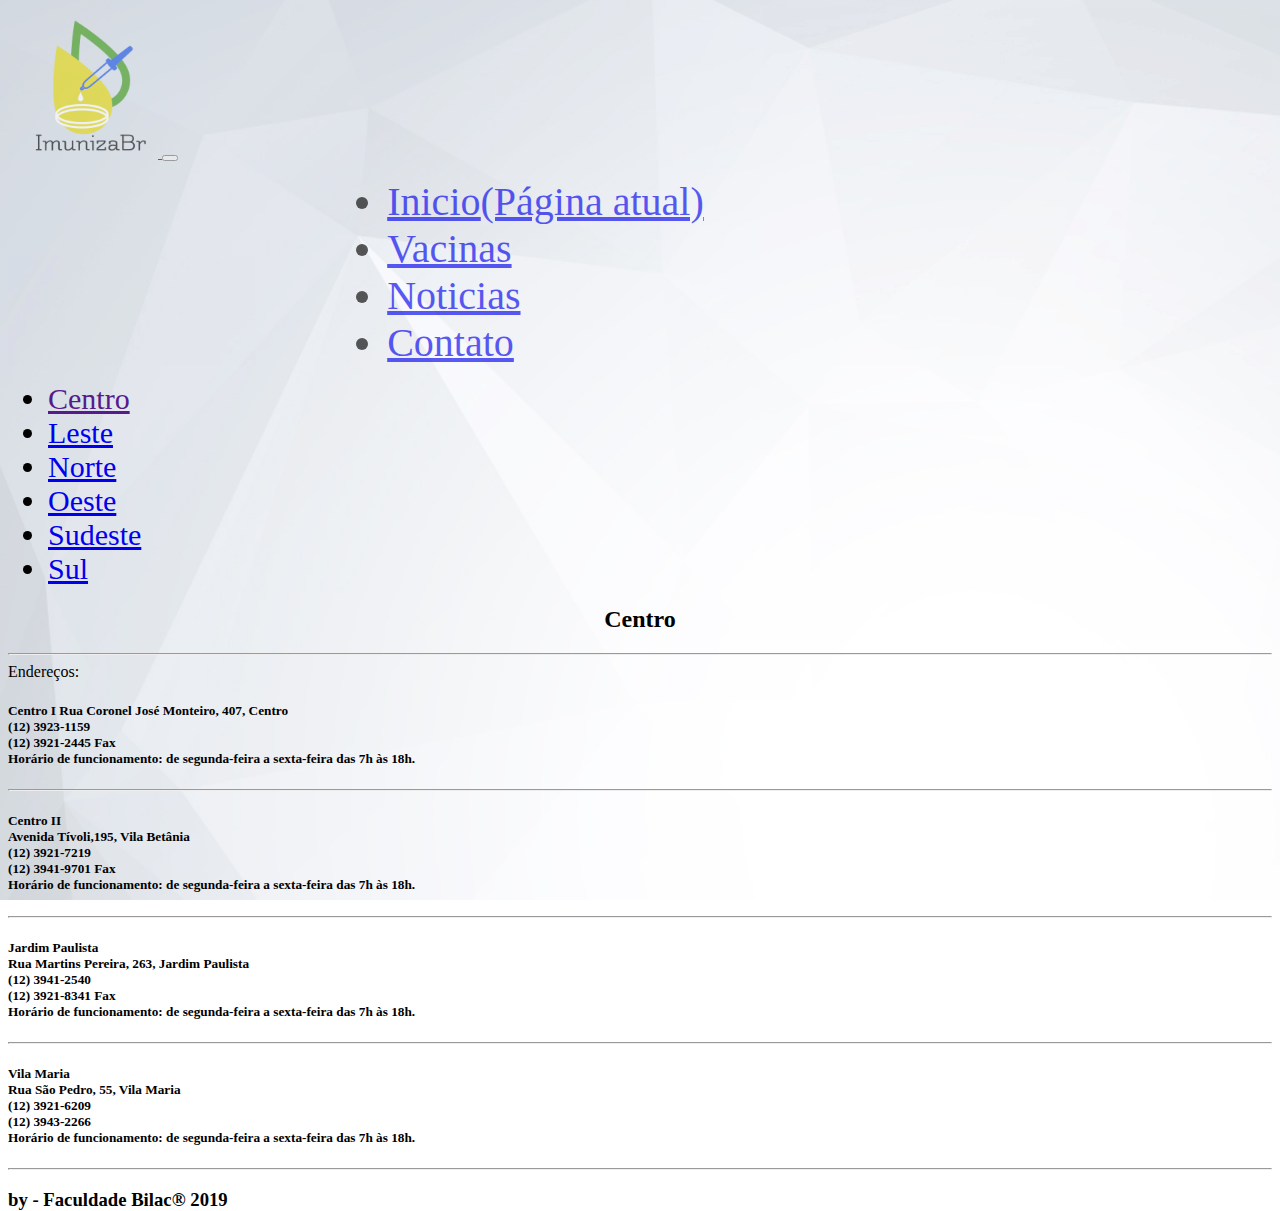
<file: endereco-centro.html>
<!DOCTYPE html>
<html lang="pt-br">
  <head>
    <!-- Meta tags Obrigatórias -->
    <meta charset="utf-8">
    <meta name="viewport" content="width=device-width, initial-scale=1, shrink-to-fit=no">

    <!-- Bootstrap CSS -->
    <link rel="stylesheet" href="https://stackpath.bootstrapcdn.com/bootstrap/4.1.3/css/bootstrap.min.css" integrity="sha384-MCw98/SFnGE8fJT3GXwEOngsV7Zt27NXFoaoApmYm81iuXoPkFOJwJ8ERdknLPMO" crossorigin="anonymous">
    <title>ImunizaBr</title>
    <link rel="stylesheet" href="stylei.css">
	<link href="https://fonts.googleapis.com/icon?family=Material+Icons"
      rel="stylesheet">
  </head>
  <body class="parallax">
      <div>
        <div class="shadow-lg p-0 mb-5 bg-white rounded" class="container-fluid">
                <div class="p-0 mb-1 bg-light text-white" class="shadow p-4 mb-5 bg-black rounded"  >
                    <div id="navimg" class="card-body">
                            <nav id="navimg" class="navbar navbar-expand-lg navbar-light bg-light">
                                    <a class="navbar-brand"  href="#">
                                        <img src="logoimu.png" alt="ImunizaBr" width="150" height="150">
                                    </a>
                                    <button class="navbar-toggler" type="button" data-toggle="collapse" data-target="#navbarNav" aria-controls="navbarNav" aria-expanded="false" aria-label="Alterna navegação">
                                      <span class="navbar-toggler-icon"></span>
                                    </button>
                                    <div class="collapse navbar-collapse" id="navbarNav">
                                      <ul class="navbar-nav" style="padding-left: 30%;">
                                        <li class="nav-item active">
                                          <a class="nav-link" href="index.html">Inicio<span class="sr-only">(Página atual)</span></a>
                                        </li>
                                        <li class="nav-item">
                                          <a class="nav-link" href="vacinas.html">Vacinas</a>
                                        </li>
                                        <li class="nav-item">
                                          <a class="nav-link" href="noticias.html">Noticias</a>
                                        </li>
                                        <li class="nav-item">
                                          <a class="nav-link " href="Contato.html">Contato</a>
                                        </li>
                                      </ul>
                                    </div>
                                  </nav>
                 </div>
        </div>
    </div> 
    <div >
    <div class="container" class="parallax">
        <div class="card">
            <div class="card-body">
              <div>
                  <ul class="nav">


                      <li class="nav-item" style="font-size: 30px;">
                          <a class="nav-link disabled" href="">Centro</a>
                        </li>
                      <li class="nav-item" style="font-size: 30px;">
                        <a class="nav-link active" href="endereco-leste.html">Leste</a>
                      </li>
                      <li class="nav-item" style="font-size: 30px;">
                        <a class="nav-link" href="endereco-norte.html">Norte</a>
                      </li>
                      <li class="nav-item" style="font-size: 30px;">
                        <a class="nav-link" href="endereco-oeste.html">Oeste</a>
                      </li>
                      <li class="nav-item" style="font-size: 30px;">
                          <a class="nav-link" href="endereco-sudeste.html">Sudeste</a>
                        </li>
                        <li class="nav-item" style="font-size: 30px;">
                            <a class="nav-link" href="endereco-sul.html">Sul</a>
                          </li>
                      
                    </ul>
              </div>
              <h2 style="text-align: center;">Centro</h2><hr>
         <label>Endereços: </label>
              <h5>Centro I
                  Rua Coronel José Monteiro, 407, Centro<br>
                  (12) 3923-1159<br>
                  (12) 3921-2445 Fax<br>
                  Horário de funcionamento: de segunda-feira a sexta-feira das 7h às 18h.
                  </h5><hr>
                  <h5>
                      Centro II<br>
                      Avenida Tívoli,195, Vila Betânia<br>
                      (12) 3921-7219<br>
                      (12) 3941-9701 Fax<br>
                      Horário de funcionamento: de segunda-feira a sexta-feira das 7h às 18h.
                  </h5>
                  <hr>
                  <h5>
                      Jardim Paulista<br>
                      Rua Martins Pereira, 263, Jardim Paulista<br>
                      (12) 3941-2540 <br>
                      (12) 3921-8341 Fax <br>
                      Horário de funcionamento: de segunda-feira a sexta-feira das 7h às 18h.
                  </h5>
                  <hr>
                  <h5>
                      Vila Maria <br>
                      Rua São Pedro, 55, Vila Maria <br>
                      (12) 3921-6209 <br>
                      (12) 3943-2266 <br>
                      Horário de funcionamento: de segunda-feira a sexta-feira das 7h às 18h.
                  </h5>
                  <hr>
            </div>
          </div>
    </div>
    </div>

</body>
  <span class="p-5 mb-4"></span>

</footer>
<div class="card bg-dark text-white" class="col">
  <h3>
    <div class="card-body-footer"></div> by - Faculdade Bilac® 2019
  </h3>
</div>
</footer>
</html>
</file>
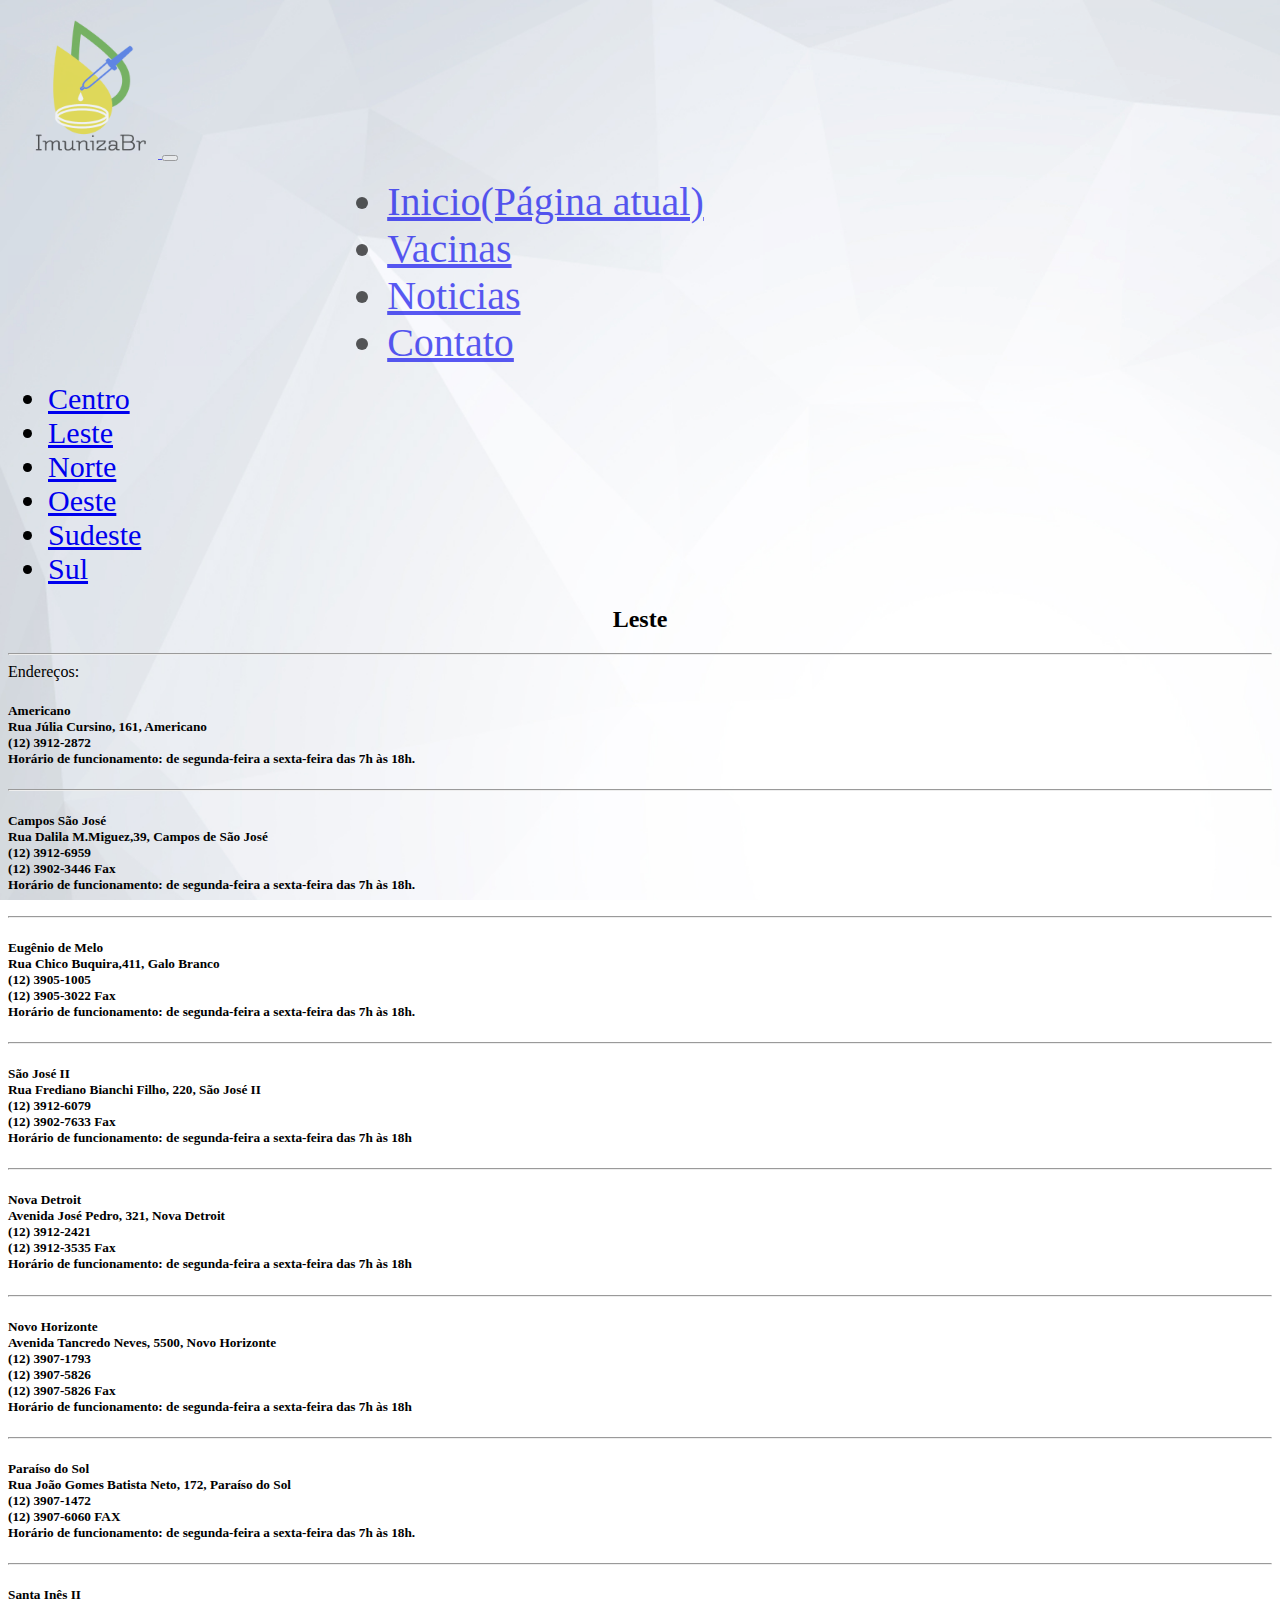
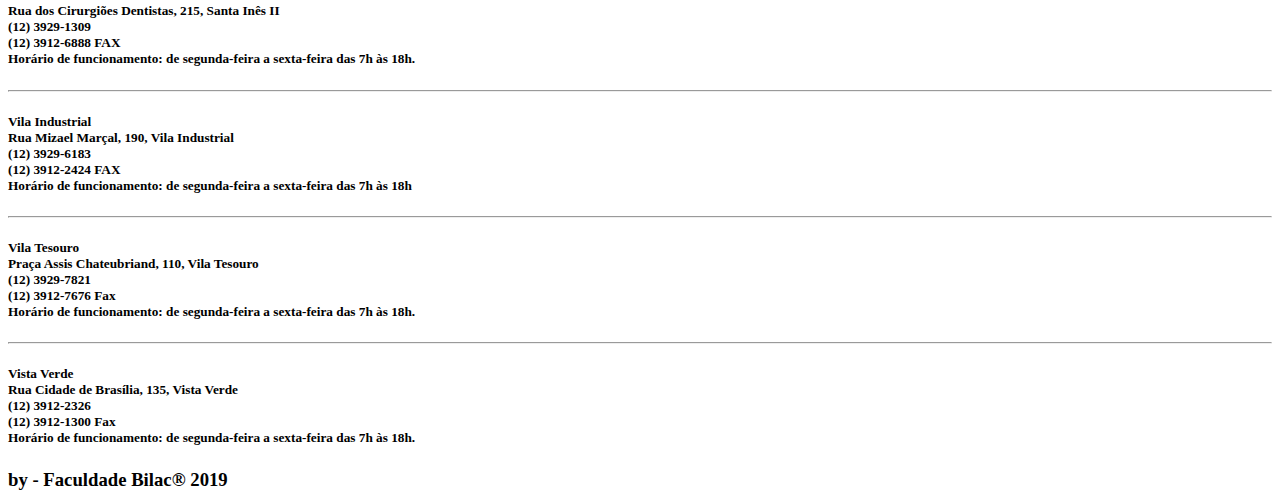
<file: endereco-leste.html>
<!DOCTYPE html>
<html lang="pt-br">
  <head>
    <!-- Meta tags Obrigatórias -->
    <meta charset="utf-8">
    <meta name="viewport" content="width=device-width, initial-scale=1, shrink-to-fit=no">

    <!-- Bootstrap CSS -->
    <link rel="stylesheet" href="https://stackpath.bootstrapcdn.com/bootstrap/4.1.3/css/bootstrap.min.css" integrity="sha384-MCw98/SFnGE8fJT3GXwEOngsV7Zt27NXFoaoApmYm81iuXoPkFOJwJ8ERdknLPMO" crossorigin="anonymous">
    <title>ImunizaBr</title>
    <link rel="stylesheet" href="stylei.css">
	<link href="https://fonts.googleapis.com/icon?family=Material+Icons"
      rel="stylesheet">
  </head>
  <body class="parallax">
      <div>
        <div class="shadow-lg p-0 mb-5 bg-white rounded" class="container-fluid">
                <div class="p-0 mb-1 bg-light text-white" class="shadow p-4 mb-5 bg-black rounded"  >
                    <div id="navimg" class="card-body">
                            <nav id="navimg" class="navbar navbar-expand-lg navbar-light bg-light">
                                    <a class="navbar-brand"  href="#">
                                        <img src="logoimu.png" alt="ImunizaBr" width="150" height="150">
                                    </a>
                                    <button class="navbar-toggler" type="button" data-toggle="collapse" data-target="#navbarNav" aria-controls="navbarNav" aria-expanded="false" aria-label="Alterna navegação">
                                      <span class="navbar-toggler-icon"></span>
                                    </button>
                                    <div class="collapse navbar-collapse" id="navbarNav">
                                      <ul class="navbar-nav" style="padding-left: 30%;">
                                        <li class="nav-item active">
                                          <a class="nav-link" href="index.html">Inicio<span class="sr-only">(Página atual)</span></a>
                                        </li>
                                        <li class="nav-item">
                                          <a class="nav-link" href="vacinas.html">Vacinas</a>
                                        </li>
                                        <li class="nav-item">
                                          <a class="nav-link" href="noticias.html">Noticias</a>
                                        </li>
                                        <li class="nav-item">
                                          <a class="nav-link " href="Contato.html">Contato</a>
                                        </li>
                                      </ul>
                                    </div>
                                  </nav>
                 </div>
        </div>
    </div> 
    <div >
    <div class="container" class="parallax">
        <div class="card">
            <div class="card-body">
              <div>
                  <ul class="nav">


                      <li class="nav-item" style="font-size: 30px;">
                          <a class="nav-link " href="endereco-centro.html">Centro</a>
                        </li>
                      <li class="nav-item" style="font-size: 30px;">
                        <a class="nav-link disabled" href="#">Leste</a>
                      </li>
                      <li class="nav-item" style="font-size: 30px;">
                        <a class="nav-link" href="endereco-norte.html">Norte</a>
                      </li>
                      <li class="nav-item" style="font-size: 30px;">
                        <a class="nav-link" href="endereco-oeste.html">Oeste</a>
                      </li>
                      <li class="nav-item" style="font-size: 30px;">
                          <a class="nav-link" href="endereco-sudeste.html">Sudeste</a>
                        </li>
                        <li class="nav-item" style="font-size: 30px;">
                            <a class="nav-link" href="endereco-sul.html">Sul</a>
                          </li>
                      
                    </ul>


              </div>
              <h2 style="text-align: center;">Leste</h2><hr>
         <label>Endereços: </label>
              <h5>
                  Americano <br>
                  Rua Júlia Cursino, 161, Americano<br>
                  (12) 3912-2872<br>
                  Horário de funcionamento: de segunda-feira a sexta-feira das 7h às 18h.
                  

              </h5><hr>
              <h5>
                  Campos São José<br>
                  Rua Dalila M.Miguez,39, Campos de São José<br>
                  (12) 3912-6959<br>
                  (12) 3902-3446 Fax<br>
                  Horário de funcionamento: de segunda-feira a sexta-feira das 7h às 18h.
              </h5>
              <hr>
              <h5>
                  Eugênio de Melo<br>
                  Rua Chico Buquira,411, Galo Branco<br>
                  (12) 3905-1005<br>
                  (12) 3905-3022 Fax<br>
                  Horário de funcionamento: de segunda-feira a sexta-feira das 7h às 18h.
              </h5>
              <hr>
              <h5>
                  São José II<br>
                  Rua Frediano Bianchi Filho, 220, São José II<br>
                  (12) 3912-6079<br>
                  (12) 3902-7633 Fax<br>
                  Horário de funcionamento: de segunda-feira a sexta-feira das 7h às 18h
              </h5>
                  <hr>
                  <h5>
                      Nova Detroit<br>
                      Avenida José Pedro, 321, Nova Detroit<br>
                      (12) 3912-2421<br>
                      (12) 3912-3535 Fax<br>
                      Horário de funcionamento: de segunda-feira a sexta-feira das 7h às 18h
                  </h5>
                  <hr>
                  <h5>
                      Novo Horizonte<br>
                      Avenida Tancredo Neves, 5500, Novo Horizonte<br>
                      (12) 3907-1793<br>
                      (12) 3907-5826<br>
                      (12) 3907-5826 Fax<br>
                      Horário de funcionamento: de segunda-feira a sexta-feira das 7h às 18h
                  </h5>
                  <hr>
                  <h5>
                      Paraíso do Sol<br>
                      Rua João Gomes Batista Neto, 172, Paraíso do Sol<br>
                      (12) 3907-1472<br>
                      (12) 3907-6060 FAX<br>
                      Horário de funcionamento: de segunda-feira a sexta-feira das 7h às 18h.
                      
                  </h5>
                  <hr>
                  <h5>
                      Santa Inês II<br>
                      Rua dos Cirurgiões Dentistas, 215, Santa Inês II<br>
                      (12) 3929-1309<br>
                      (12) 3912-6888 FAX<br>
                      Horário de funcionamento: de segunda-feira a sexta-feira das 7h às 18h.
                      
                  </h5>
                  <hr>
                  <h5>
                      Vila Industrial<br>
                      Rua Mizael Marçal, 190, Vila Industrial<br>
                      (12) 3929-6183 <br>
                      (12) 3912-2424 FAX<br>
                      Horário de funcionamento: de segunda-feira a sexta-feira das 7h às 18h
                  </h5>
                  <hr>
                  <h5>
                      Vila Tesouro<br>
                      Praça Assis Chateubriand, 110, Vila Tesouro<br>
                      (12) 3929-7821<br>
                      (12) 3912-7676 Fax<br>
                      Horário de funcionamento: de segunda-feira a sexta-feira das 7h às 18h.
                  </h5>
                  <hr>
                  <h5>
                      Vista Verde<br>
                      Rua Cidade de Brasília, 135, Vista Verde<br>
                      (12) 3912-2326<br>
                      (12) 3912-1300 Fax<br>
                      Horário de funcionamento: de segunda-feira a sexta-feira das 7h às 18h.
                  </h5>
            </div>
          </div>
    </div>
    </div>

</body>
  <span class="p-5 mb-4"></span>

<footer>
<div class="card bg-dark text-white">
  <h3>
    <div class="card-body-footer"></div> by - Faculdade Bilac® 2019
  </h3>
</div>
</footer>
</html>
</file>
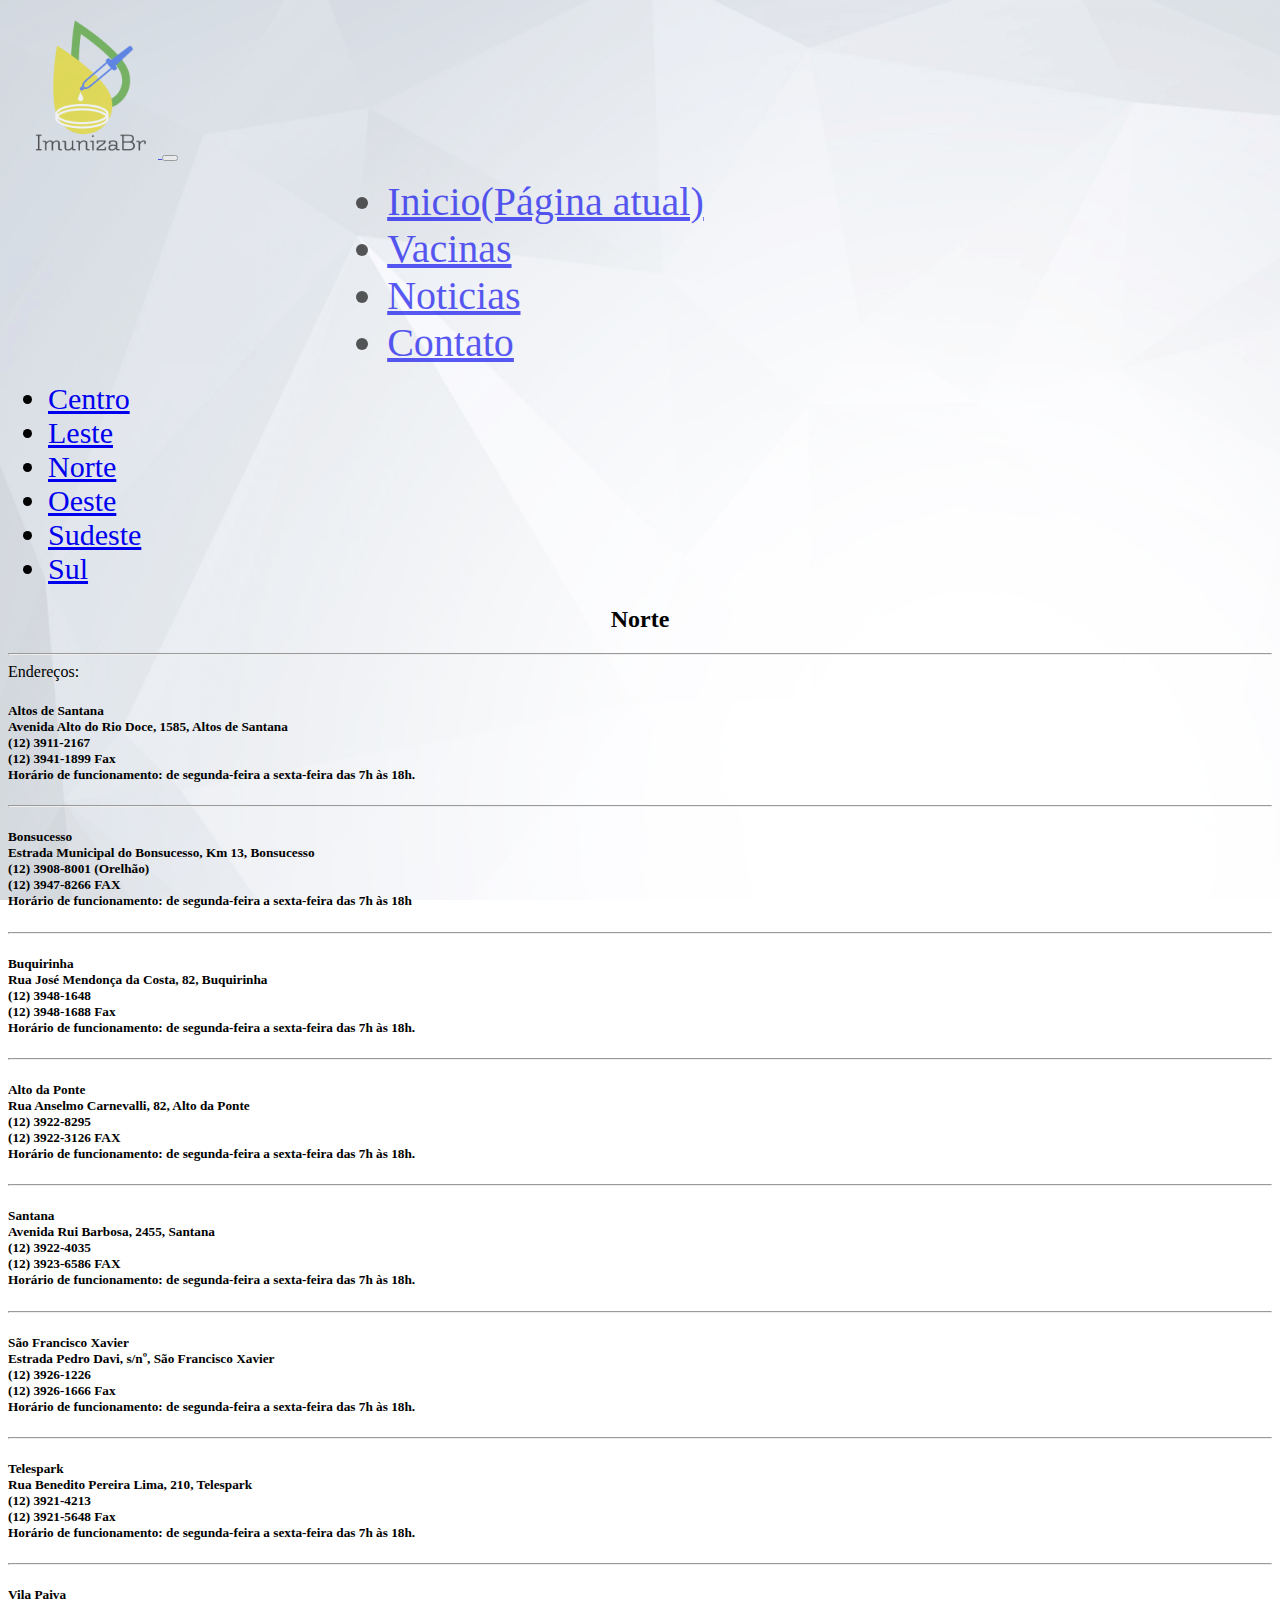
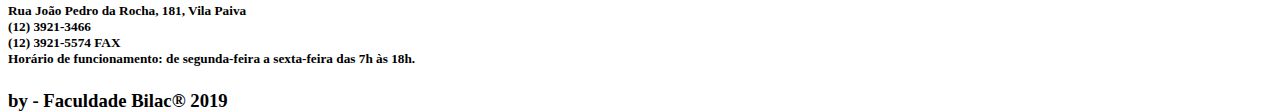
<file: endereco-norte.html>
<!DOCTYPE html>
<html lang="pt-br">
  <head>
    <!-- Meta tags Obrigatórias -->
    <meta charset="utf-8">
    <meta name="viewport" content="width=device-width, initial-scale=1, shrink-to-fit=no">

    <!-- Bootstrap CSS -->
    <link rel="stylesheet" href="https://stackpath.bootstrapcdn.com/bootstrap/4.1.3/css/bootstrap.min.css" integrity="sha384-MCw98/SFnGE8fJT3GXwEOngsV7Zt27NXFoaoApmYm81iuXoPkFOJwJ8ERdknLPMO" crossorigin="anonymous">
    <title>ImunizaBr</title>
    <link rel="stylesheet" href="stylei.css">
	<link href="https://fonts.googleapis.com/icon?family=Material+Icons"
      rel="stylesheet">
  </head>
  <body class="parallax">
      <div>
        <div class="shadow-lg p-0 mb-5 bg-white rounded" class="container-fluid">
                <div class="p-0 mb-1 bg-light text-white" class="shadow p-4 mb-5 bg-black rounded"  >
                    <div id="navimg" class="card-body">
                            <nav id="navimg" class="navbar navbar-expand-lg navbar-light bg-light">
                                    <a class="navbar-brand"  href="#">
                                        <img src="logoimu.png" alt="ImunizaBr" width="150" height="150">
                                    </a>
                                    <button class="navbar-toggler" type="button" data-toggle="collapse" data-target="#navbarNav" aria-controls="navbarNav" aria-expanded="false" aria-label="Alterna navegação">
                                      <span class="navbar-toggler-icon"></span>
                                    </button>
                                    <div class="collapse navbar-collapse" id="navbarNav">
                                      <ul class="navbar-nav" style="padding-left: 30%;">
                                        <li class="nav-item active">
                                          <a class="nav-link" href="index.html">Inicio<span class="sr-only">(Página atual)</span></a>
                                        </li>
                                        <li class="nav-item">
                                          <a class="nav-link" href="vacinas.html">Vacinas</a>
                                        </li>
                                        <li class="nav-item">
                                          <a class="nav-link" href="noticias.html">Noticias</a>
                                        </li>
                                        <li class="nav-item">
                                          <a class="nav-link " href="Contato.html">Contato</a>
                                        </li>
                                      </ul>
                                    </div>
                                  </nav>
                 </div>
        </div>
    </div> 
    <div >
    <div class="container" class="parallax">
        <div class="card">
            <div class="card-body">
                <div>
                    <ul class="nav">
  
  
                        <li class="nav-item" style="font-size: 30px;">
                            <a class="nav-link " href="endereco-centro.html">Centro</a>
                          </li>
                        <li class="nav-item" style="font-size: 30px;">
                          <a class="nav-link " href="endereco-leste.html">Leste</a>
                        </li>
                        <li class="nav-item" style="font-size: 30px;">
                          <a class="nav-link disabled" href="#">Norte</a>
                        </li>
                        <li class="nav-item" style="font-size: 30px;">
                          <a class="nav-link" href="endereco-oeste.html">Oeste</a>
                        </li>
                        <li class="nav-item" style="font-size: 30px;">
                            <a class="nav-link" href="endereco-sudeste.html">Sudeste</a>
                          </li>
                          <li class="nav-item" style="font-size: 30px;">
                              <a class="nav-link" href="endereco-sul.html">Sul</a>
                            </li>
                        
                      </ul>
  
  
                </div>


              <h2 style="text-align: center;">Norte</h2><hr>
         <label>Endereços: </label>
              <h5>
                  Altos de Santana<br>
                  Avenida Alto do Rio Doce, 1585, Altos de Santana<br>
                  (12) 3911-2167<br>
                  (12) 3941-1899 Fax<br>
                  Horário de funcionamento: de segunda-feira a sexta-feira das 7h às 18h.
                  </h5><hr>
                  <h5>
                      Bonsucesso<br>
                      Estrada Municipal do Bonsucesso, Km 13, Bonsucesso<br>
                      (12) 3908-8001 (Orelhão)<br>
                      (12) 3947-8266 FAX<br>
                      Horário de funcionamento: de segunda-feira a sexta-feira das 7h às 18h
                  </h5>
                  <hr>
                  <h5>
                      Buquirinha<br>
                      Rua José Mendonça da Costa, 82, Buquirinha<br>
                      (12) 3948-1648<br>
                      (12) 3948-1688 Fax<br>
                      Horário de funcionamento: de segunda-feira a sexta-feira das 7h às 18h.
                  </h5>
                  <hr>
                  <h5>
                      Alto da Ponte<br>
                      Rua Anselmo Carnevalli, 82, Alto da Ponte<br>
                      (12) 3922-8295<br>
                      (12) 3922-3126 FAX<br>
                      Horário de funcionamento: de segunda-feira a sexta-feira das 7h às 18h.
                  </h5>
                  <hr>
                  <h5>
                      Santana<br>
                      Avenida Rui Barbosa, 2455, Santana<br>
                      (12) 3922-4035<br>
                      (12) 3923-6586 FAX<br>
                      Horário de funcionamento: de segunda-feira a sexta-feira das 7h às 18h.
                  </h5>
                  <hr>
                  <h5>
                      São Francisco Xavier<br>
                      Estrada Pedro Davi, s/nº, São Francisco Xavier<br>
                      (12) 3926-1226<br>
                      (12) 3926-1666 Fax<br>
                      Horário de funcionamento: de segunda-feira a sexta-feira das 7h às 18h.
                  </h5>
                  <hr>
                  <h5>
                      Telespark<br>
                      Rua Benedito Pereira Lima, 210, Telespark<br>
                      (12) 3921-4213<br>
                      (12) 3921-5648 Fax<br>
                      Horário de funcionamento: de segunda-feira a sexta-feira das 7h às 18h.
                  </h5>
                  <hr>
                  <h5>
                      Vila Paiva<br>
                      Rua João Pedro da Rocha, 181, Vila Paiva<br>
                      (12) 3921-3466<br>
                      (12) 3921-5574 FAX<br>
                      Horário de funcionamento: de segunda-feira a sexta-feira das 7h às 18h.
                  </h5>  
            </div>
          </div>
    </div>
    </div>

</body>
  <span class="p-5 mb-4"></span>

</footer>
<div class="card bg-dark text-white" class="col">
  <h3>
    <div class="card-body-footer"></div> by - Faculdade Bilac® 2019
  </h3>
</div>
</footer>
</html>
</file>
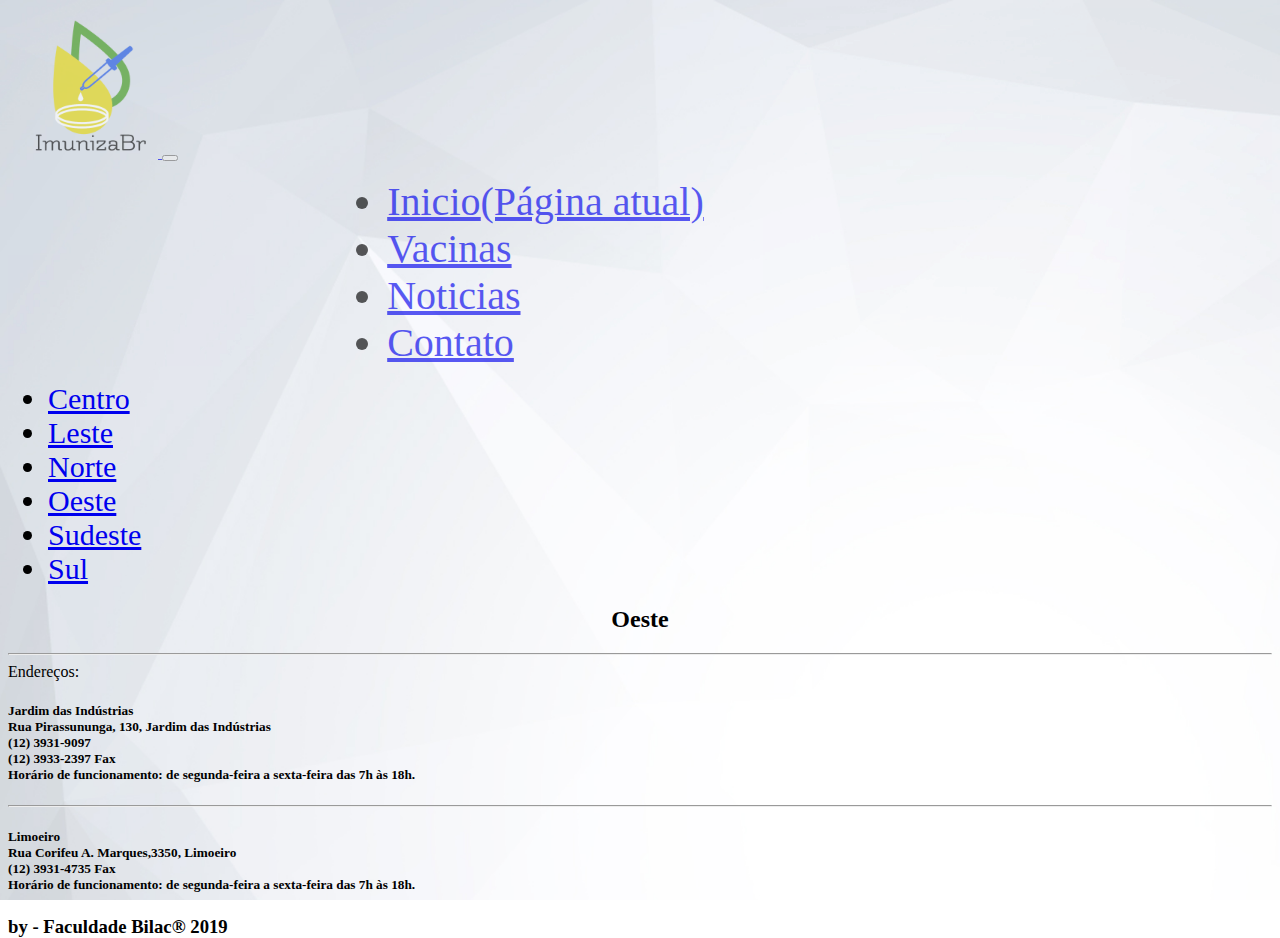
<file: endereco-oeste.html>
<!DOCTYPE html>
<html lang="pt-br">
  <head>
    <!-- Meta tags Obrigatórias -->
    <meta charset="utf-8">
    <meta name="viewport" content="width=device-width, initial-scale=1, shrink-to-fit=no">

    <!-- Bootstrap CSS -->
    <link rel="stylesheet" href="https://stackpath.bootstrapcdn.com/bootstrap/4.1.3/css/bootstrap.min.css" integrity="sha384-MCw98/SFnGE8fJT3GXwEOngsV7Zt27NXFoaoApmYm81iuXoPkFOJwJ8ERdknLPMO" crossorigin="anonymous">
    <title>ImunizaBr</title>
    <link rel="stylesheet" href="stylei.css">
	<link href="https://fonts.googleapis.com/icon?family=Material+Icons"
      rel="stylesheet">
  </head>
  <body class="parallax">
      <div>
        <div class="shadow-lg p-0 mb-5 bg-white rounded" class="container-fluid">
                <div class="p-0 mb-1 bg-light text-white" class="shadow p-4 mb-5 bg-black rounded"  >
                    <div id="navimg" class="card-body">
                            <nav id="navimg" class="navbar navbar-expand-lg navbar-light bg-light">
                                    <a class="navbar-brand"  href="#">
                                        <img src="logoimu.png" alt="ImunizaBr" width="150" height="150">
                                    </a>
                                    <button class="navbar-toggler" type="button" data-toggle="collapse" data-target="#navbarNav" aria-controls="navbarNav" aria-expanded="false" aria-label="Alterna navegação">
                                      <span class="navbar-toggler-icon"></span>
                                    </button>
                                    <div class="collapse navbar-collapse" id="navbarNav">
                                      <ul class="navbar-nav" style="padding-left: 30%;">
                                        <li class="nav-item active">
                                          <a class="nav-link" href="index.html">Inicio<span class="sr-only">(Página atual)</span></a>
                                        </li>
                                        <li class="nav-item">
                                          <a class="nav-link" href="vacinas.html">Vacinas</a>
                                        </li>
                                        <li class="nav-item">
                                          <a class="nav-link" href="noticias.html">Noticias</a>
                                        </li>
                                        <li class="nav-item">
                                          <a class="nav-link " href="Contato.html">Contato</a>
                                        </li>
                                      </ul>
                                    </div>
                                  </nav>
                 </div>
        </div>
    </div> 
    <div >
    <div class="container" class="parallax">
        <div class="card">
            <div class="card-body">


                <div>
                    <ul class="nav">
  
  
                        <li class="nav-item" style="font-size: 30px;">
                            <a class="nav-link " href="endereco-centro.html">Centro</a>
                          </li>
                        <li class="nav-item" style="font-size: 30px;">
                          <a class="nav-link " href="endereco-leste.html">Leste</a>
                        </li>
                        <li class="nav-item" style="font-size: 30px;">
                          <a class="nav-link" href="endereco-norte.html">Norte</a>
                        </li>
                        <li class="nav-item" style="font-size: 30px;">
                          <a class="nav-link disabled" href="#">Oeste</a>
                        </li>
                        <li class="nav-item" style="font-size: 30px;">
                            <a class="nav-link" href="endereco-sudeste.html">Sudeste</a>
                          </li>
                          <li class="nav-item" style="font-size: 30px;">
                              <a class="nav-link" href="endereco-sul.html">Sul</a>
                            </li>
                        
                      </ul>
  
  
                </div>
              <h2 style="text-align: center;">Oeste</h2><hr>
         <label>Endereços: </label>
                  <h5>
                      Jardim das Indústrias<br>
                      Rua Pirassununga, 130, Jardim das Indústrias<br>
                      (12) 3931-9097<br>
                      (12) 3933-2397 Fax<br>
                      Horário de funcionamento: de segunda-feira a sexta-feira das 7h às 18h.
                      
                  </h5><hr>
                  <h5>
                      Limoeiro<br>
                      Rua Corifeu A. Marques,3350, Limoeiro<br>
                      (12) 3931-4735 Fax<br>
                      Horário de funcionamento: de segunda-feira a sexta-feira das 7h às 18h.
                  </h5>
                  
            </div>
          </div>
    </div>
    </div>

</body>
  <span class="p-5 mb-4"></span>

</footer>
<div class="card bg-dark text-white" class="col">
  <h3>
    <div class="card-body-footer"></div> by - Faculdade Bilac® 2019
  </h3>
</div>
</footer>
</html>
</file>
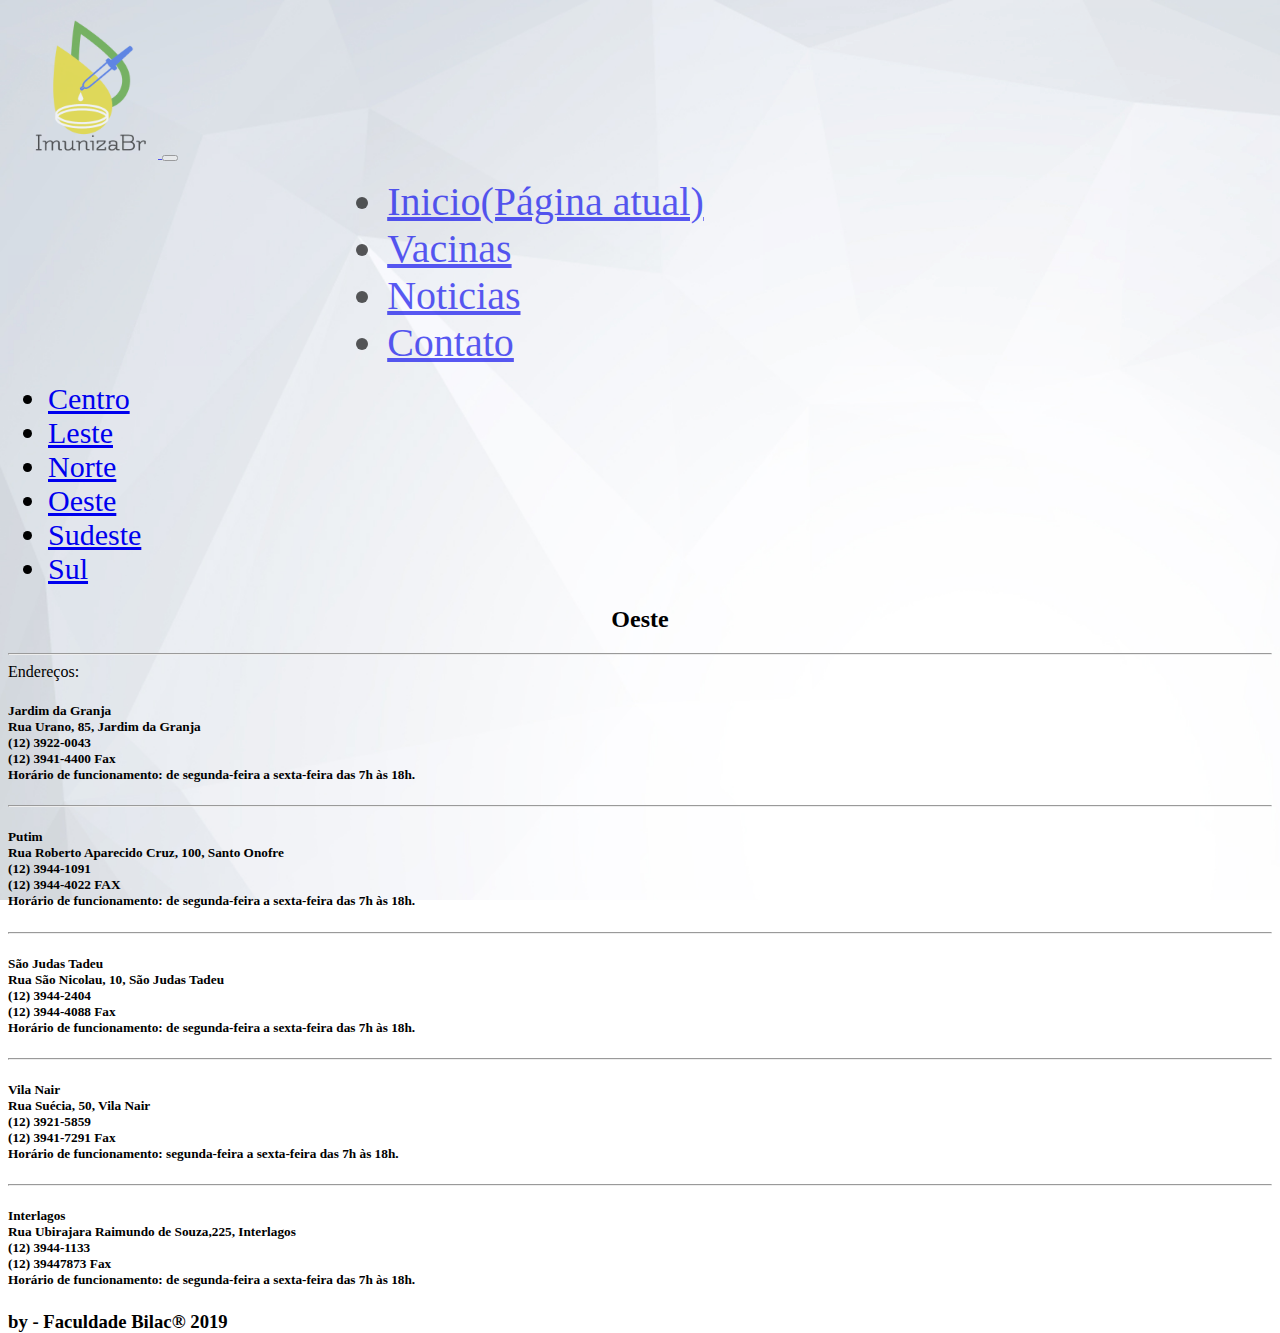
<file: endereco-sudeste.html>
<!DOCTYPE html>
<html lang="pt-br">
  <head>
    <!-- Meta tags Obrigatórias -->
    <meta charset="utf-8">
    <meta name="viewport" content="width=device-width, initial-scale=1, shrink-to-fit=no">

    <!-- Bootstrap CSS -->
    <link rel="stylesheet" href="https://stackpath.bootstrapcdn.com/bootstrap/4.1.3/css/bootstrap.min.css" integrity="sha384-MCw98/SFnGE8fJT3GXwEOngsV7Zt27NXFoaoApmYm81iuXoPkFOJwJ8ERdknLPMO" crossorigin="anonymous">
    <title>ImunizaBr</title>
    <link rel="stylesheet" href="stylei.css">
	<link href="https://fonts.googleapis.com/icon?family=Material+Icons"
      rel="stylesheet">
  </head>
  <body class="parallax">
      <div>
        <div class="shadow-lg p-0 mb-5 bg-white rounded" class="container-fluid">
                <div class="p-0 mb-1 bg-light text-white" class="shadow p-4 mb-5 bg-black rounded"  >
                    <div id="navimg" class="card-body">
                            <nav id="navimg" class="navbar navbar-expand-lg navbar-light bg-light">
                                    <a class="navbar-brand"  href="#">
                                        <img src="logoimu.png" alt="ImunizaBr" width="150" height="150">
                                    </a>
                                    <button class="navbar-toggler" type="button" data-toggle="collapse" data-target="#navbarNav" aria-controls="navbarNav" aria-expanded="false" aria-label="Alterna navegação">
                                      <span class="navbar-toggler-icon"></span>
                                    </button>
                                    <div class="collapse navbar-collapse" id="navbarNav">
                                      <ul class="navbar-nav" style="padding-left: 30%;">
                                        <li class="nav-item active">
                                          <a class="nav-link" href="index.html">Inicio<span class="sr-only">(Página atual)</span></a>
                                        </li>
                                        <li class="nav-item">
                                          <a class="nav-link" href="vacinas.html">Vacinas</a>
                                        </li>
                                        <li class="nav-item">
                                          <a class="nav-link" href="noticias.html">Noticias</a>
                                        </li>
                                        <li class="nav-item">
                                          <a class="nav-link " href="Contato.html">Contato</a>
                                        </li>
                                      </ul>
                                    </div>
                                  </nav>
                 </div>
        </div>
    </div> 
    <div >
    <div class="container" class="parallax">
        <div class="card">
            <div class="card-body">

                <div>
                    <ul class="nav">
  
  
                        <li class="nav-item" style="font-size: 30px;">
                            <a class="nav-link " href="endereco-centro.html">Centro</a>
                          </li>
                        <li class="nav-item" style="font-size: 30px;">
                          <a class="nav-link " href="endereco-leste.html">Leste</a>
                        </li>
                        <li class="nav-item" style="font-size: 30px;">
                          <a class="nav-link" href="endereco-norte.html">Norte</a>
                        </li>
                        <li class="nav-item" style="font-size: 30px;">
                          <a class="nav-link" href="endereco-oeste.html">Oeste</a>
                        </li>
                        <li class="nav-item" style="font-size: 30px;">
                            <a class="nav-link disabled" href="#">Sudeste</a>
                          </li>
                          <li class="nav-item" style="font-size: 30px;">
                              <a class="nav-link" href="endereco-sul.html">Sul</a>
                            </li>
                        
                      </ul>
  
  
                </div>
              <h2 style="text-align: center;">Oeste</h2><hr>
         <label>Endereços: </label>
                  <h5>
                      Jardim da Granja<br>
                      Rua Urano, 85, Jardim da Granja<br>
                      (12) 3922-0043<br>
                      (12) 3941-4400 Fax<br>
                      Horário de funcionamento: de segunda-feira a sexta-feira das 7h às 18h.
                  </h5><hr>
                  <h5>
                          
                      Putim<br>
                      Rua Roberto Aparecido Cruz, 100, Santo Onofre<br>
                      (12) 3944-1091<br>
                      (12) 3944-4022 FAX<br>
                      Horário de funcionamento: de segunda-feira a sexta-feira das 7h às 18h.
                                                
                          
                           
                  </h5><hr>
                  <h5>
                      São Judas Tadeu<br>
                      Rua São Nicolau, 10, São Judas Tadeu<br>
                      (12) 3944-2404<br>
                      (12) 3944-4088 Fax<br>
                      Horário de funcionamento: de segunda-feira a sexta-feira das 7h às 18h.
                  </h5><hr>
                  <h5>
                      Vila Nair<br>
                      Rua Suécia, 50, Vila Nair<br>
                      (12) 3921-5859<br>
                      (12) 3941-7291 Fax<br>
                      Horário de funcionamento: segunda-feira a sexta-feira das 7h às 18h.
                      
                  </h5><hr>
                  <h5>
                      Interlagos<br>
                      Rua Ubirajara Raimundo de Souza,225, Interlagos<br>
                      (12) 3944-1133<br>
                      (12) 39447873 Fax<br>
                      Horário de funcionamento: de segunda-feira a sexta-feira das 7h às 18h.
                  </h5>
                  
            </div>
          </div>
    </div>
    </div>

</body>
  <span class="p-5 mb-4"></span>

</footer>
<div class="card bg-dark text-white" class="col">
  <h3>
    <div class="card-body-footer"></div> by - Faculdade Bilac® 2019
  </h3>
</div>
</footer>
</html>
</file>
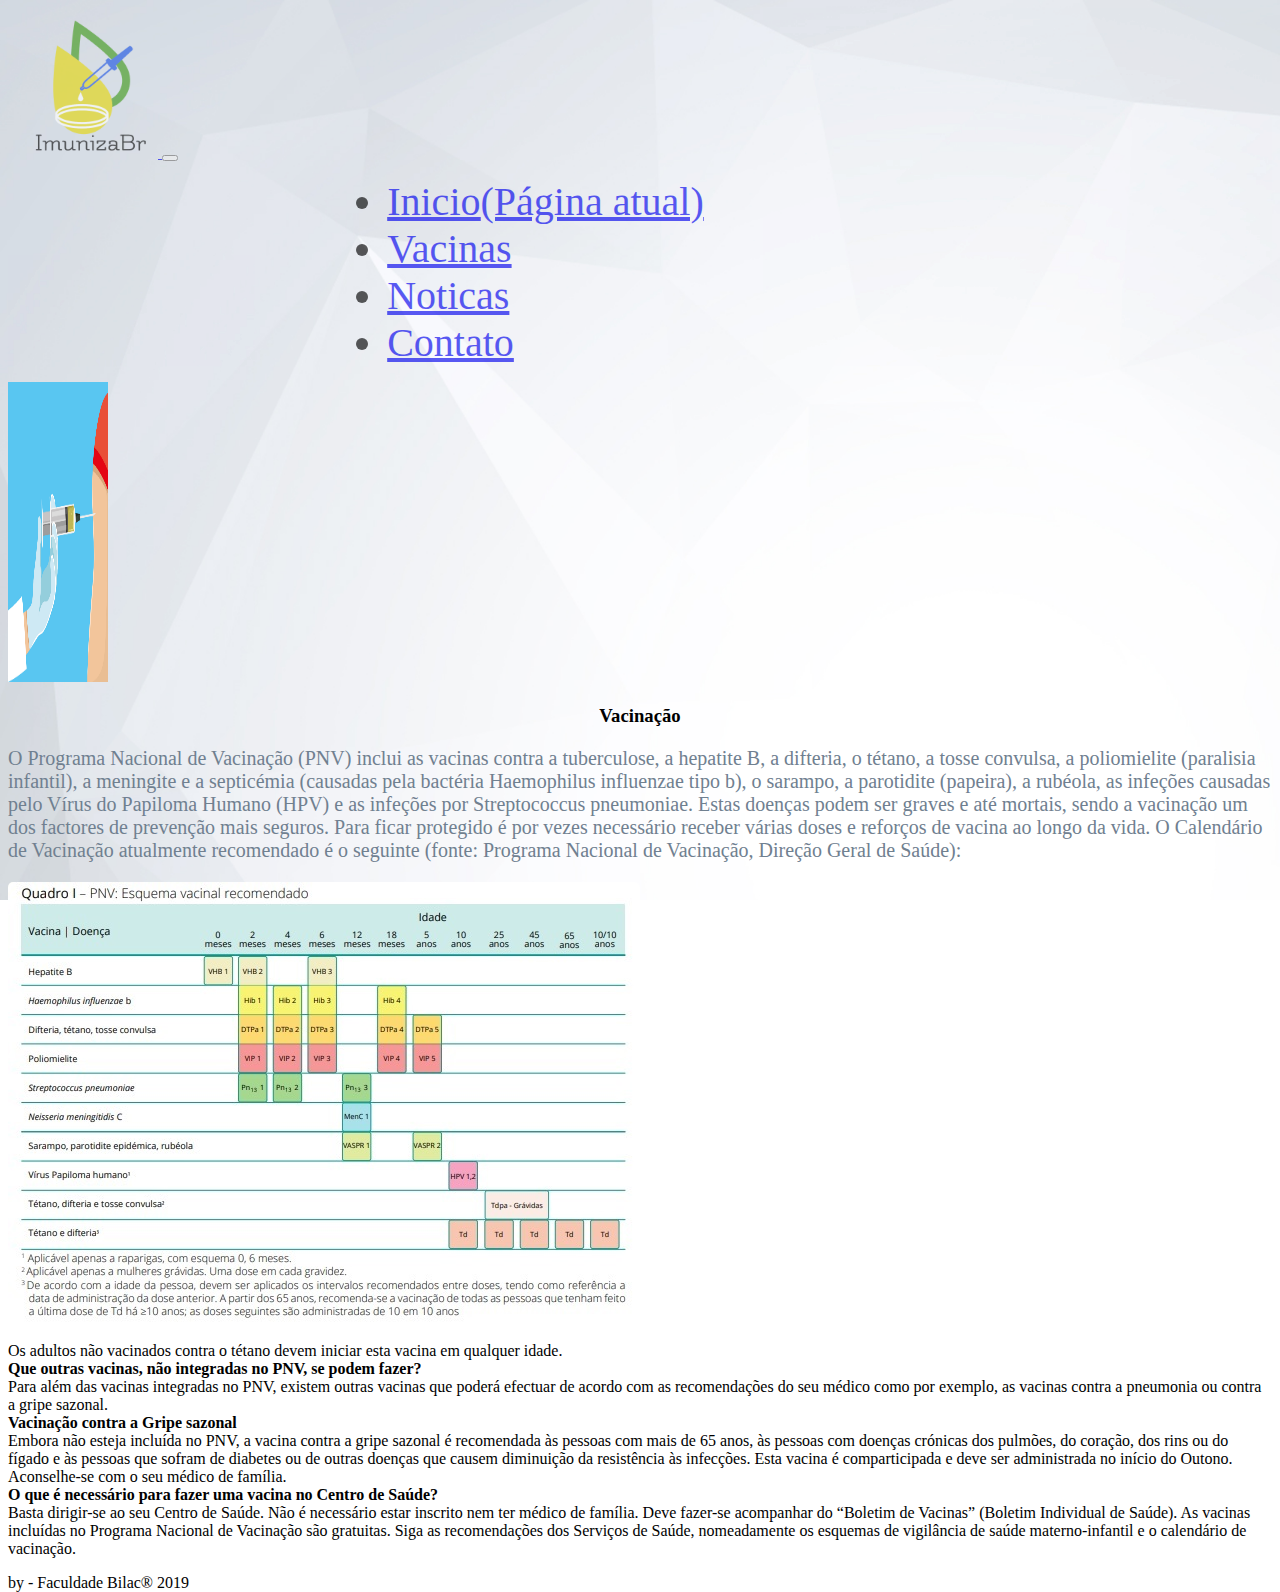
<file: vacinas.html>
<!DOCTYPE html>
<html lang="pt-br">

<head>
  <!-- Meta tags Obrigatórias -->
  <meta charset="utf-8">
  <meta name="viewport" content="width=device-width, initial-scale=1, shrink-to-fit=no">

  <!-- Bootstrap CSS -->
  <link rel="stylesheet" href="https://stackpath.bootstrapcdn.com/bootstrap/4.1.3/css/bootstrap.min.css"
    integrity="sha384-MCw98/SFnGE8fJT3GXwEOngsV7Zt27NXFoaoApmYm81iuXoPkFOJwJ8ERdknLPMO" crossorigin="anonymous">
  <title>ImunizaBr</title>
  <link rel="stylesheet" href="stylei.css">
</head>

<body class="parallax">
  <div>
    <div class="shadow-lg p-0 mb-5 bg-white rounded" class="container-fluid">
      <div class="p-0 mb-1 bg-light text-white" class="shadow p-4 mb-5 bg-black rounded">
        <div id="navimg" class="card-body">
          <nav id="navimg" class="navbar navbar-expand-lg navbar-light bg-light">
            <a class="navbar-brand" href="#">
              <img src="logoimu.png" alt="ImunizaBr" width="150" height="150">
            </a>
            <button class="navbar-toggler" type="button" data-toggle="collapse" data-target="#navbarNav"
              aria-controls="navbarNav" aria-expanded="false" aria-label="Alterna navegação">
              <span class="navbar-toggler-icon"></span>
            </button>
            <div class="collapse navbar-collapse" id="navbarNav">
              <ul class="navbar-nav" style="padding-left: 30%;">
                <li class="nav-item active">
                  <a class="nav-link" href="index.html">Inicio<span class="sr-only">(Página atual)</span></a>
                </li>
                <li class="nav-item">
                  <a class="nav-link" href="vacinas.html">Vacinas</a>
                </li>
                <li class="nav-item">
                  <a class="nav-link" href="noticias.html">Noticas</a>
                </li>
                <li class="nav-item">
                  <a class="nav-link " href="Contato.html">Contato</a>
                </li>
              </ul>
            </div>
          </nav>
        </div>
      </div>
    </div>
    <div>
      <div class="container" class="parallax">
        <div class="container-fluid">
          <div class="card" style="width: 100%;">
            <img src="img.jpeg" class="card-img-top" width="100" height="300">
            <div class="card-body">
              <h3 class="card-title" style="text-align: center;">Vacinação</h3>
              <p class="card-text">
                O Programa Nacional de Vacinação (PNV) inclui as vacinas contra a tuberculose, a hepatite B, a difteria,
                o tétano, a tosse convulsa, a poliomielite (paralisia infantil), a meningite e a septicémia (causadas
                pela bactéria Haemophilus influenzae tipo b), o sarampo, a parotidite (papeira), a rubéola, as infeções
                causadas pelo Vírus do Papiloma Humano (HPV) e as infeções por Streptococcus pneumoniae.

                Estas doenças podem ser graves e até mortais, sendo a vacinação um dos factores de prevenção mais
                seguros.

                Para ficar protegido é por vezes necessário receber várias doses e reforços de vacina ao longo da vida.
                O Calendário de Vacinação atualmente recomendado é o seguinte (fonte: Programa Nacional de Vacinação,
                Direção Geral de Saúde):
              </p>
              <img id="myImg" src="pnv.jpg" class="card-img-top" width="" height="">
              <p>
                <!-- The Modal -->
                <div id="myModal" class="modal">
                  <span class="close">×</span>
                  <img class="modal-content" id="img01">
                  <div id="caption"></div>
                </div>
                Os adultos não vacinados contra o tétano devem iniciar esta vacina em qualquer idade. <br>

                <b> Que outras vacinas, não integradas no PNV, se podem fazer? </b> <br>

                Para além das vacinas integradas no PNV, existem outras vacinas que poderá efectuar de acordo com as
                recomendações do seu médico como por exemplo, as vacinas contra a pneumonia ou contra a gripe sazonal.
                <br>
                <b>Vacinação contra a Gripe sazonal</b> <br>

                Embora não esteja incluída no PNV, a vacina contra a gripe sazonal é recomendada às pessoas com mais de
                65 anos, às pessoas com doenças crónicas dos pulmões, do coração, dos rins ou do fígado e às pessoas que
                sofram de diabetes ou de outras doenças que causem diminuição da resistência às infecções.

                Esta vacina é comparticipada e deve ser administrada no início do Outono. Aconselhe-se com o seu médico
                de família.
                <br>
                <b>O que é necessário para fazer uma vacina no Centro de Saúde?</b> <br>

                Basta dirigir-se ao seu Centro de Saúde. Não é necessário estar inscrito nem ter médico de família. Deve
                fazer-se acompanhar do “Boletim de Vacinas” (Boletim Individual de Saúde).

                As vacinas incluídas no Programa Nacional de Vacinação são gratuitas. Siga as recomendações dos Serviços
                de Saúde, nomeadamente os esquemas de vigilância de saúde materno-infantil e o calendário de vacinação.
              </p>
            </div>
          </div>

        </div>
      </div>
    </div>
    <!-- JavaScript (Opcional) -->
    <!-- jQuery primeiro, depois Popper.js, depois Bootstrap JS -->
    <script src="https://code.jquery.com/jquery-3.3.1.slim.min.js"
      integrity="sha384-q8i/X+965DzO0rT7abK41JStQIAqVgRVzpbzo5smXKp4YfRvH+8abtTE1Pi6jizo"
      crossorigin="anonymous"></script>
    <script src="https://cdnjs.cloudflare.com/ajax/libs/popper.js/1.14.3/umd/popper.min.js"
      integrity="sha384-ZMP7rVo3mIykV+2+9J3UJ46jBk0WLaUAdn689aCwoqbBJiSnjAK/l8WvCWPIPm49"
      crossorigin="anonymous"></script>
    <script src="https://stackpath.bootstrapcdn.com/bootstrap/4.1.3/js/bootstrap.min.js"
      integrity="sha384-ChfqqxuZUCnJSK3+MXmPNIyE6ZbWh2IMqE241rYiqJxyMiZ6OW/JmZQ5stwEULTy"
      crossorigin="anonymous"></script>
    <script>
      // Get the modal
      var modal = document.getElementById('myModal');

      // Get the image and insert it inside the modal - use its "alt" text as a caption
      var img = document.getElementById('myImg');
      var modalImg = document.getElementById("img01");
      var captionText = document.getElementById("caption");
      img.onclick = function () {
        modal.style.display = "block";
        modalImg.src = this.src;
        captionText.innerHTML = this.alt;
      }

      // Get the <span> element that closes the modal
      var span = document.getElementsByClassName("close")[0];

      // When the user clicks on <span> (x), close the modal
      span.onclick = function () {
        modal.style.display = "none";
      }
    </script>

</body>

<footer>
  <div class="card bg-dark text-white">
    <span class="perodado">by - Faculdade Bilac® 2019</span>
  </div>
</footer>

</html>
</file>
<file: stylei.css>
.card {
    
    box-shadow: slategrey;
    
    
}
body, html {
    height: 100%;
  }
  
  .parallax {
    /* The image used */
    background-image: url('background-clean.jpg');
  
    /* Full height */
    height: 100%; 
  
    /* Create the parallax scrolling effect */
    background-attachment: fixed;
    background-position: center;
    background-repeat: no-repeat;
    background-size: cover;
  }
  .card-text{
    font-size: 20px;
    color: slategrey;
  }
  .bg-info{
      background-color: whitesmoke;
  }
  .nav-item{
      font-size: 40px;
      justify-content: center; 
      font-style: bold;
      color: black;
  }

  #navimg{
    background-image: url(background-clean.jpg);
    background-repeat: no-repeat;
    background-size: cover;
    background-position: center;
    background-attachment: fixed;
    border-image-outset: 50px;
    opacity: 0.8;
  }
  #myImg {
    border-radius: 5px;
    cursor: pointer;
    transition: 0.3s;
  }
  
  #myImg:hover {opacity: 0.7;}
  
  /* The Modal (background) */
  .modal {
    display: none; /* Hidden by default */
    position: fixed; /* Stay in place */
    z-index: 1; /* Sit on top */
    padding-top: 100px; /* Location of the box */
    left: 0;
    top: 0;
    width: 100%; /* Full width */
    height: 100%; /* Full height */
    overflow: auto; /* Enable scroll if needed */
    background-color: rgb(0,0,0); /* Fallback color */
    background-color: rgba(0,0,0,0.9); /* Black w/ opacity */
  }
  
  /* Modal Content (image) */
  .modal-content {
    margin: auto;
    display: block;
    width: 80%;
    max-width: 700px;
  }
  
  /* Caption of Modal Image */
  #caption {
    margin: auto;
    display: block;
    width: 80%;
    max-width: 700px;
    text-align: center;
    color: #ccc;
    padding: 10px 0;
    height: 150px;
  }
  
  /* Add Animation */
  .modal-content, #caption {  
    -webkit-animation-name: zoom;
    -webkit-animation-duration: 0.6s;
    animation-name: zoom;
    animation-duration: 0.6s;
  }
  
  @-webkit-keyframes zoom {
    from {-webkit-transform: scale(0)} 
    to {-webkit-transform: scale(1)}
  }
  
  @keyframes zoom {
    from {transform: scale(0.2)} 
    to {transform: scale(1)}
  }
  
  /* The Close Button */
  .close {
    position: absolute;
    top: 15px;
    right: 35px;
    color: red;
    font-size: 40px;
    font-weight: bold;
    transition: 0.3s;
  }
  
  .close:hover,
  .close:focus {
    color: red;
    text-decoration: none;
    cursor: pointer;
  }
  
  /* 100% Image Width on Smaller Screens */
  @media only screen and (max-width: 700px){
    .modal-content {
      width: 100%;
    }
  }
  #map{
    height: 500px;
  }
  .perodado {
    text-align: center;
  }
</file>
